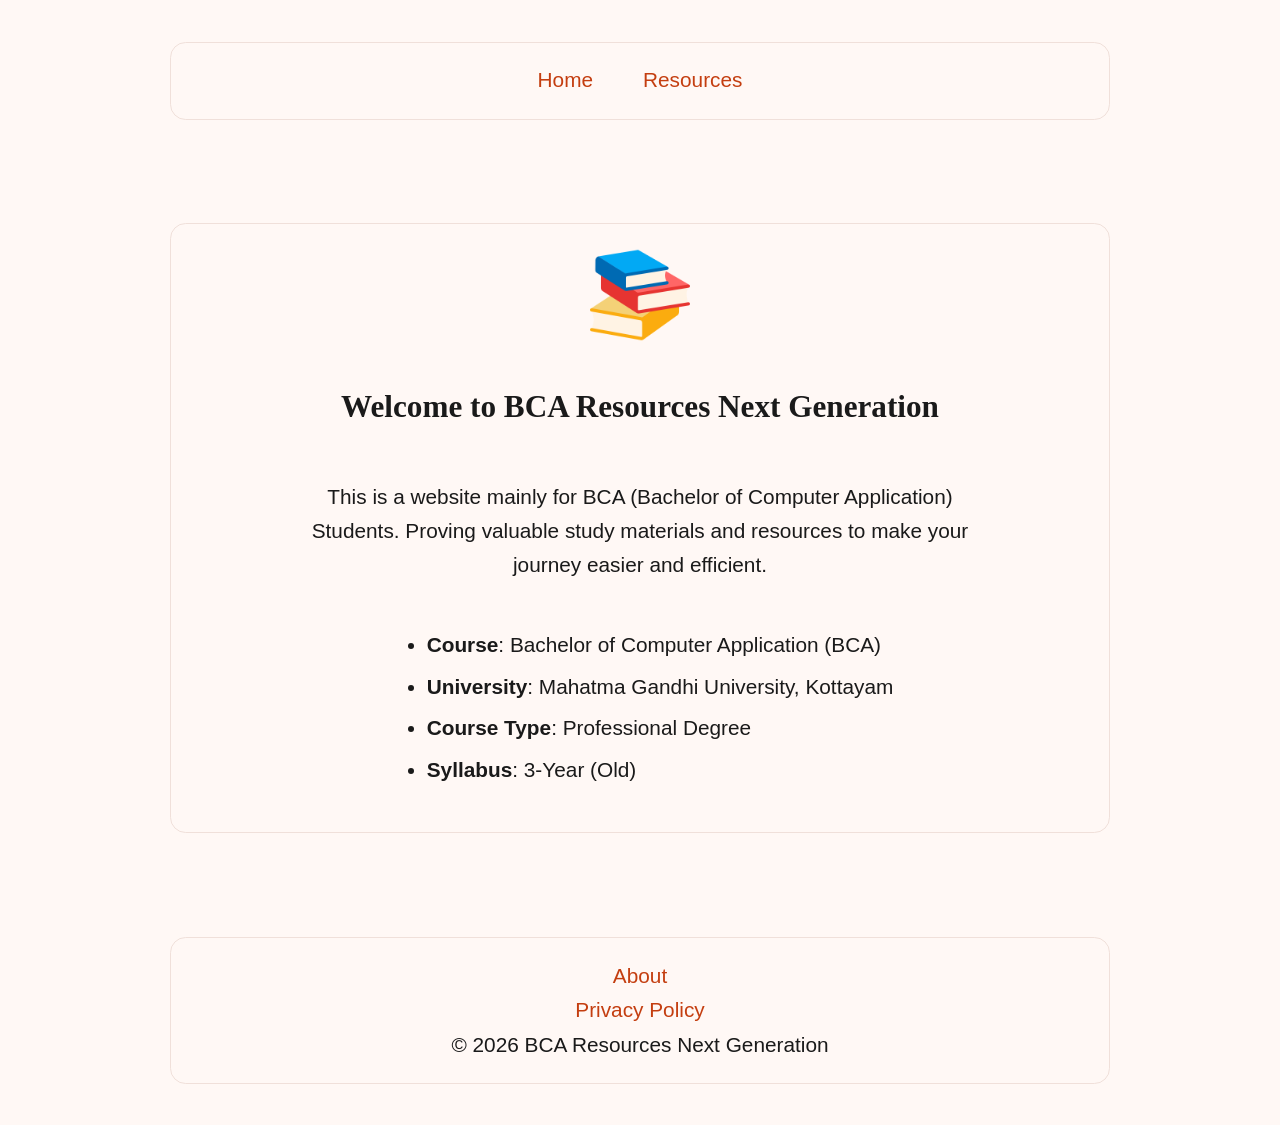
<file: index.html>
<!doctype html>
<html>
  <head>
    <meta charset="UTF-8" />
    <meta name="viewport" content="width=device-width, initial-scale=1.0" />
    <title>BCA Resources</title>
    <meta name="Author" content="trifocals8302" />
    <link rel="stylesheet" href="styles/style.css" />
    <link rel="icon" href="images/icons/education-book.png" />
  </head>
  <body>
    <header>
      <nav>
        <a href="index.html">Home</a>
        <a href="resources.html">Resources</a>
      </nav>
    </header>

    <main>
      <section class="main-section">
        <div class="profile-picture">
          <img src="images/icons/stack-of-books.png" alt="profile picture" />
        </div>
        <h1>Welcome to BCA Resources Next Generation</h1>
        <p>
          This is a website mainly for BCA (Bachelor of Computer Application)
          Students. Proving valuable study materials and resources to make your
          journey easier and efficient.
        </p>
        <ul>
          <li>
            <strong>Course</strong>: Bachelor of Computer Application (BCA)
          </li>
          <li>
            <strong>University</strong>: Mahatma Gandhi University, Kottayam
          </li>
          <li><strong>Course Type</strong>: Professional Degree</li>
          <li><strong>Syllabus</strong>: 3-Year (Old)</li>
        </ul>
      </section>
    </main>
    <footer>
      <div class="footer-links">
        <a href="about.html">About</a>
        <a href="privacy-policy.html">Privacy Policy</a>
        <p>© 2026 BCA Resources Next Generation</p>
      </div>
    </footer>
  </body>
</html>
</file>
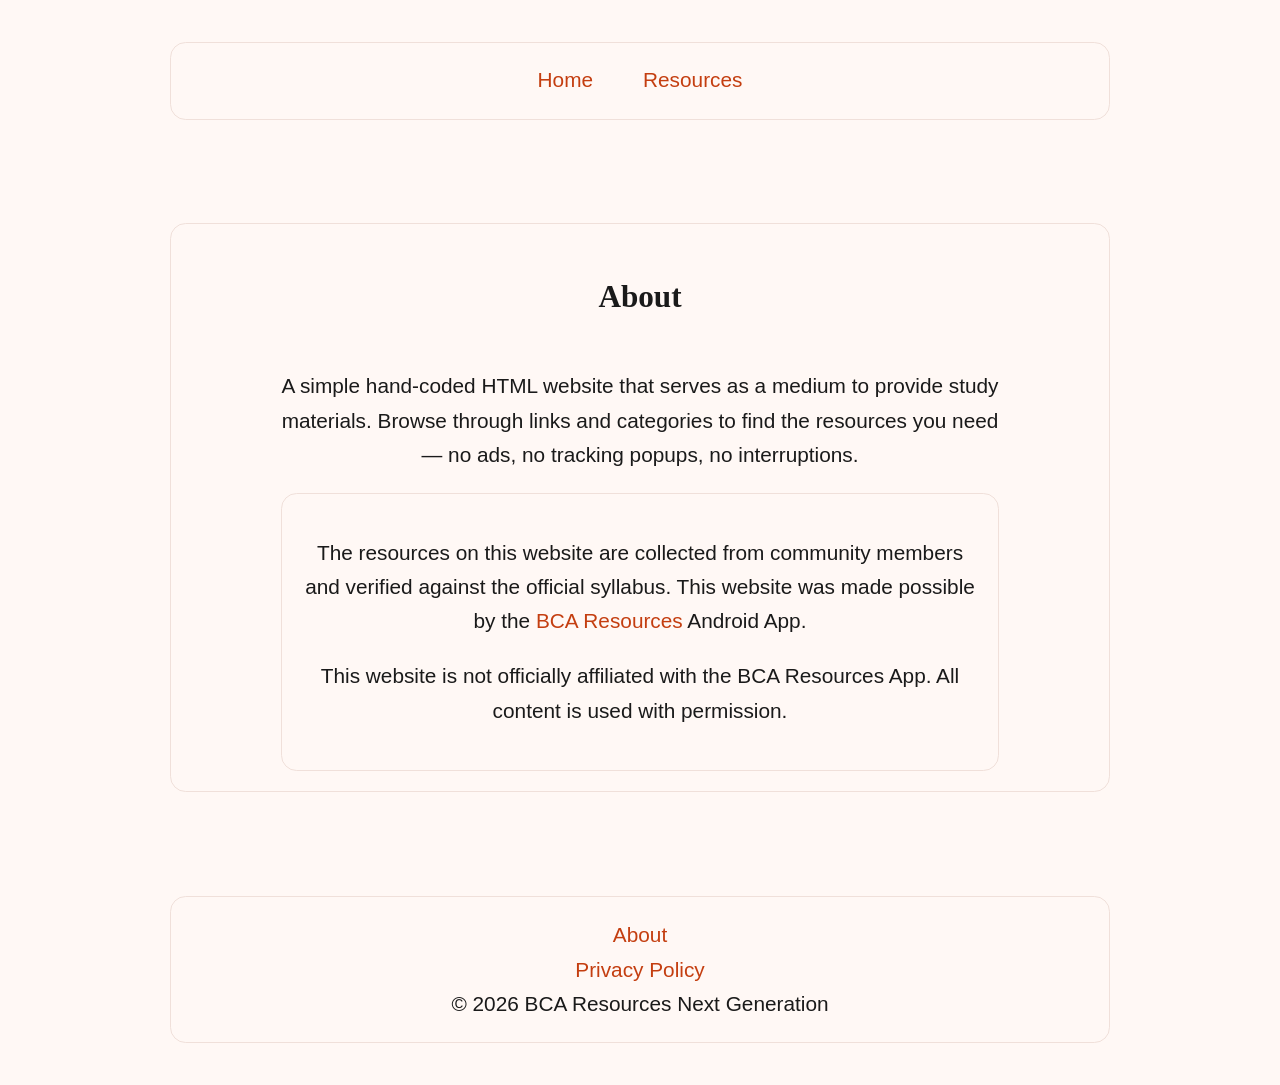
<file: about.html>
<!doctype html>
<html>
  <head>
    <meta charset="UTF-8" />
    <meta name="viewport" content="width=device-width, initial-scale=1.0" />
    <title>BCA Resources</title>
    <meta name="Author" content="trifocals8302" />
    <link rel="stylesheet" href="styles/style.css" />
    <link rel="icon" href="images/icons/education-book.png" />
  </head>
  <body>
    <header>
      <nav>
        <a href="index.html">Home</a>
        <a href="resources.html">Resources</a>
      </nav>
    </header>

    <main>
      <section class="main-section">
        <h1>About</h1>
        <p>
          A simple hand-coded HTML website that serves as a medium to provide
          study materials. Browse through links and categories to find the
          resources you need — no ads, no tracking popups, no interruptions.
        </p>
        <div class="credit">
          <p>
            The resources on this website are collected from community members
            and verified against the official syllabus. This website was made
            possible by the
            <a
              href="https://play.google.com/store/apps/details?id=com.ajlabz.bcares&hl=en_IN"
              >BCA Resources</a
            >
            Android App.
          </p>
          <p class="disclaimer">
            This website is not officially affiliated with the BCA Resources
            App. All content is used with permission.
          </p>
        </div>
      </section>
    </main>
    <footer>
      <div class="footer-links">
        <a href="about.html">About</a>
        <a href="privacy-policy.html">Privacy Policy</a>
        <p>© 2026 BCA Resources Next Generation</p>
      </div>
    </footer>
  </body>
</html>
</file>
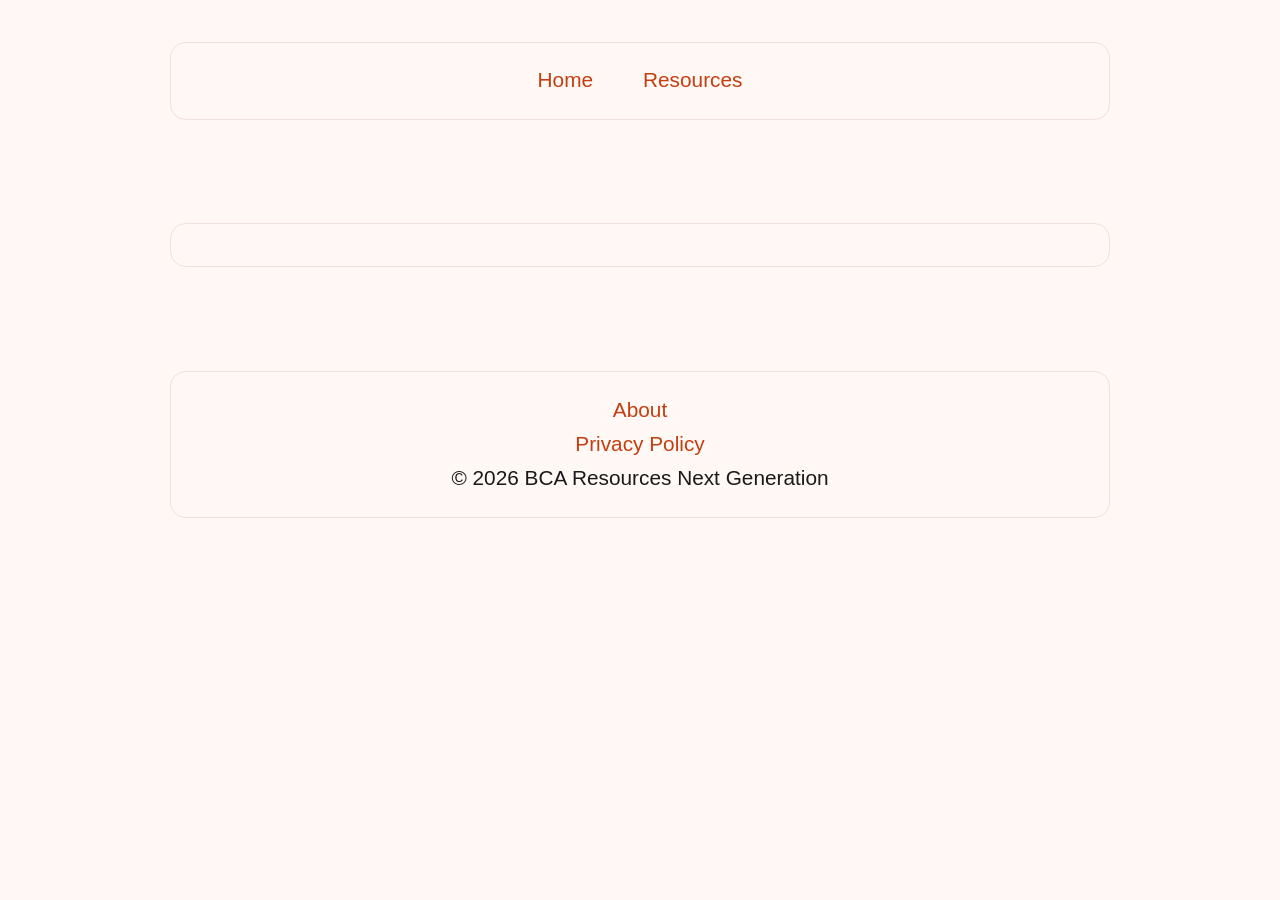
<file: privacy-policy.html>
<!doctype html>
<html>
  <head>
    <meta charset="UTF-8" />
    <meta name="viewport" content="width=device-width, initial-scale=1.0" />
    <title>BCA Resources</title>
    <meta name="Author" content="trifocals8302" />
    <link rel="stylesheet" href="styles/style.css" />
    <link rel="icon" href="images/icons/education-book.png" />
  </head>
  <body>
    <header>
      <nav>
        <a href="index.html">Home</a>
        <a href="resources.html">Resources</a>
      </nav>
    </header>

    <main>
      <section class="main-section"></section>
    </main>
    <footer>
      <div class="footer-links">
        <a href="about.html">About</a>
        <a href="privacy-policy.html">Privacy Policy</a>
        <p>© 2026 BCA Resources Next Generation</p>
      </div>
    </footer>
  </body>
</html>
</file>
<file: styles/style.css>
:root {
  font-family:
    -apple-system, BlinkMacSystemFont, "Segoe UI", Roboto, sans-serif;
  font-size: clamp(1rem, 0.9rem + 0.5vw, 1.5rem);
  line-height: 1.65;

  /* colors */
  --text-color: #1a1a1a;
  --primary-color: #fb5d2b;
  --bg-color: #fff8f5;
  --link-color: #c43e10;
  --link-hover-color: #a02e0a;

  /* borders */
  --border: 1px solid #f0e0da;
  --border-radius: 0.75rem;
}

h1 {
  font-family: "Times New Roman", Times, serif;
}

body {
  display: flex;
  flex-direction: column;
  justify-content: center;
  height: 100%;
  margin: 0 auto;
  max-width: 80%;
  background-color: var(--bg-color);
  color: var(--text-color);
  gap: 1rem;
}

header {
  display: flex;
  border: var(--border);
  border-radius: var(--border-radius);
  padding: 1rem;
  margin: 2rem;
  justify-content: center;
}

nav {
  display: flex;
  gap: 50px;
}

a {
  text-decoration: none;
  color: var(--link-color);
}

a:hover {
  color: var(--link-hover-color);
}

main {
  flex: 1;
  display: flex;
  flex-direction: column;
  border: var(--border);
  border-radius: var(--border-radius);
  align-items: center;
  justify-content: center;
  margin: 2rem;
  padding: 1rem;
}

.main-section {
  display: flex;
  flex-direction: column;
  max-width: 80%;
  align-items: center;
  justify-content: center;
  text-align: center;
}

.main-section ul {
  text-align: left;
  line-height: 2rem;
}

div img {
  height: 100px;
  width: auto;
  border: 1rem;
}

.credit {
  border: var(--border);
  border-radius: var(--border-radius);
  padding: 1rem;
}

footer {
  display: flex;
  border: var(--border);
  border-radius: var(--border-radius);
  padding: 1rem;
  margin: 2rem;
  justify-content: center;
}

.footer-links {
  display: flex;
  flex-direction: column;
  align-items: center;
}

.footer-links p {
  margin: 0;
}

@media (max-width: 600px) {
  body {
    max-width: 100%;
    margin: 0;
  }

  .main-section {
    max-width: 90%;
  }
}
</file>
